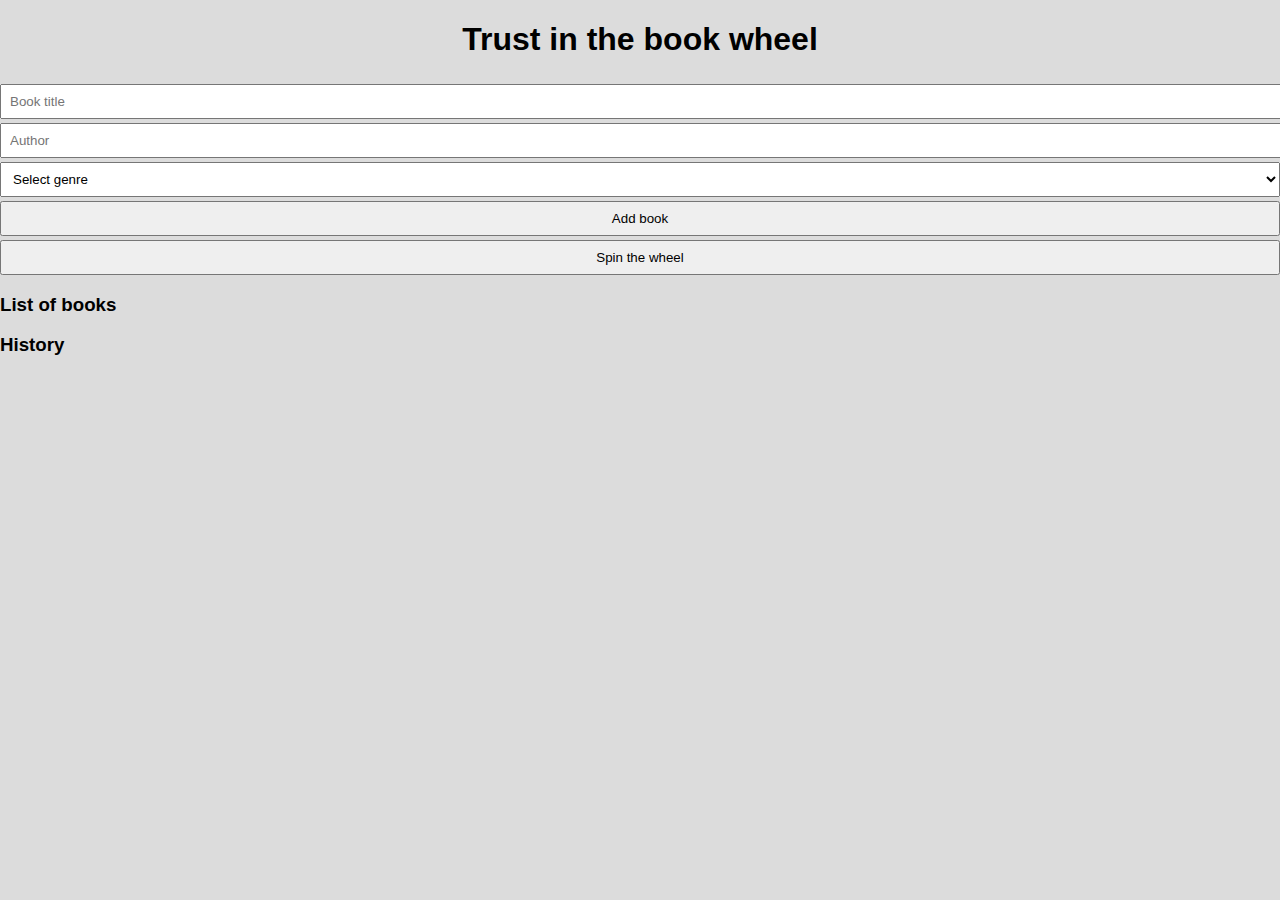
<file: index.html>
<!DOCTYPE html>
<html lang="en">
<head>
    <meta charset="UTF-8">
    <title>Book Spinner</title>
    <link rel="stylesheet" href="styles.css">
</head>

<body>

<h1>Trust in the book wheel</h1>

<div class="form-container">
    <input id="title" placeholder="Book title">
    <input id="author" placeholder="Author">

    <select id="genre">
        <option value="">Select genre</option>
        <option value="horror">Horror</option>
        <option value="romance">Romance</option>
        <option value="romantasy">Romantasy</option>
        <option value="thriller">Thriller</option>
        <option value="nonfiction">Non-fiction</option>
        <option value="femlit">Femlit</option>
        <option value="other">Other</option>
    </select>

    <button onclick="addBook()">Add book</button>
</div>

<div id="pointer"></div>
<div id="wheel-container"></div>

<button onclick="spinWheel()">Spin the wheel</button>

<div id="result"></div>

<div class="book-list">
    <h3>List of books</h3>
    <div id="bookList"></div>
</div>

<div class="history">
    <h3>History</h3>
    <div id="historyList"></div>
</div>

<script src="script.js"></script>
</body>
</html>
</file>
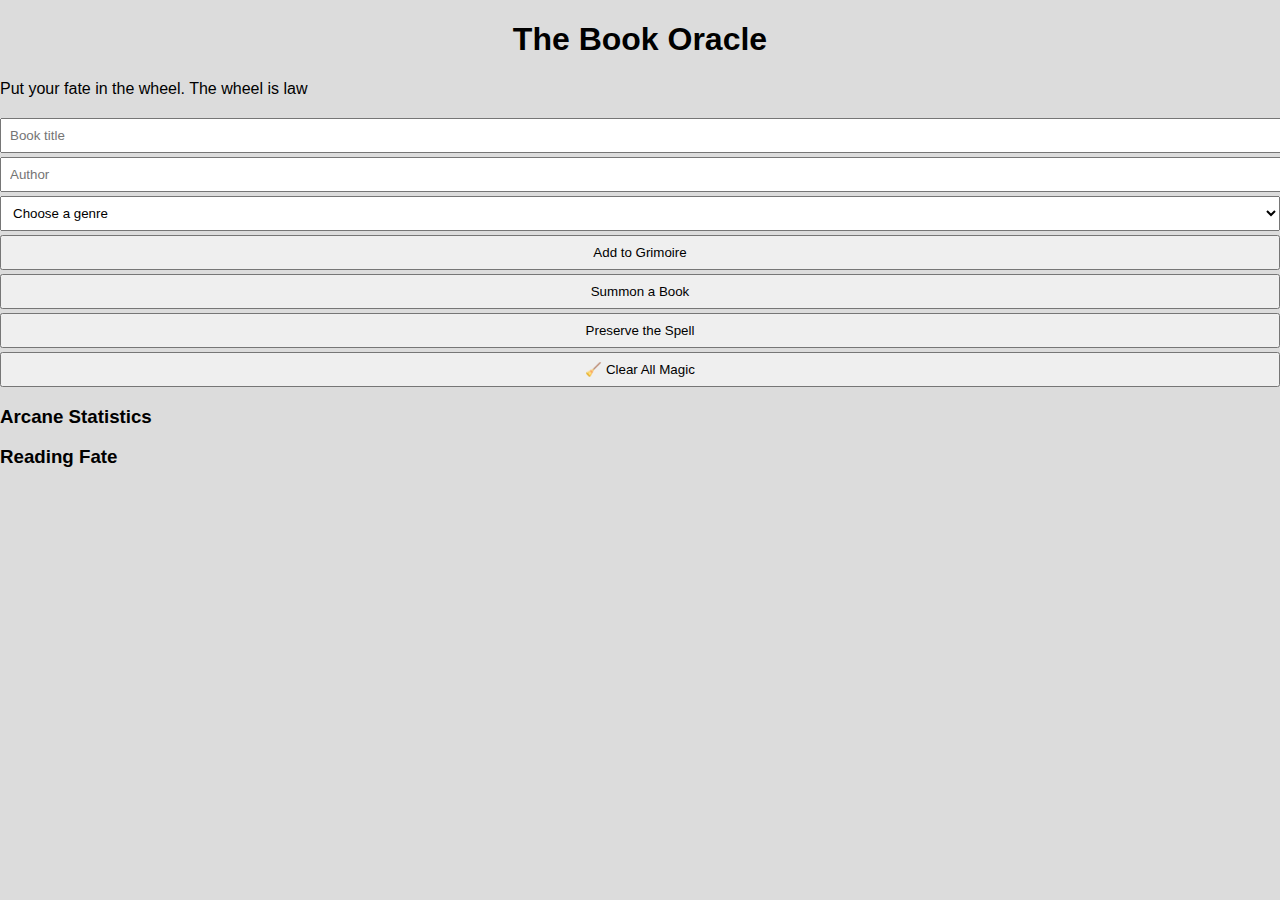
<file: wheelspin.html>
<!DOCTYPE html>
<html lang="en">
<head>
    <meta charset="UTF-8">
    <title>Witchy Book Oracle</title>
    <link rel="stylesheet" href="styles.css">
</head>

<body>

<h1>The Book Oracle</h1>
<p class="subtitle">Put your fate in the wheel. The wheel is law</p>

<div class="form-container">
    <input id="title" placeholder="Book title">
    <input id="author" placeholder="Author">

    <select id="genre">
        <option value="">Choose a genre</option>
        <option value="horror">Horror</option>
        <option value="romance">Romance</option>
        <option value="romantasy">Romantasy</option>
        <option value="thriller">Thriller</option>
        <option value="nonfiction">Non-fiction</option>
        <option value="femlit">Femlit</option>
        <option value="other">Other</option>
    </select>

    <button onclick="addBook()">Add to Grimoire</button>
</div>

<div class="controls">
    <button onclick="pickRandom()">Summon a Book</button>
    <button onclick="saveBooks()">Preserve the Spell</button>
    <button class="danger" onclick="clearAll()">🧹 Clear All Magic</button>
</div>

<div id="result" class="result"></div>

<div class="picker-container">
   <!--<div id="arrow">➤</div>--> 
    <div id="bookList"></div>
</div>

<div class="stats">
    <h3>Arcane Statistics</h3>
    <div id="statsList"></div>
</div>

<div class="history">
    <h3>Reading Fate</h3>
    <div id="historyList"></div>
</div>

<script src="wheelspinjs.js"></script>
</body>
</html>
</file>
<file: styles.css>
body {
  font-family: Arial, Helvetica, sans-serif;
  background-color: #DCDCDC;
  margin: 0;
  padding: 0;
}

.container {
  max-width: 600px;
  margin: 2rem auto;
  padding: 1.5rem;
  background-color: #F0F8FF;
  border-radius: 6px;
}

h1, h2 {
  text-align: center;
}

form label {
  display: block;
  margin-bottom: 1rem;
}

input, select, button {
  width: 100%;
  padding: 0.5rem;
  margin-top: 0.25rem;
}

button {
  cursor: pointer;
}

#random-btn {
  margin: 1rem 0;
}

.hidden {
  display: none;
}

/* genre colours */
.genre-horror {
  background-color: #000000;
}

.genre-fantasy{
  background-color: #8A2BE2;
}

.genre-romantasy{
  background-color: #FF1493;
}

.genre-thriller {
  background-color: #B22222;
}

.genre-nonfiction {
  background-color: #006400;
}

.genre-femlit {
  background-color: #FFD700;
}

.genre-other {
  background-color: #1E90FF;
}

#selected-book {
  background-color: #90EE90;
}

#history li {
  margin-bottom: 0.5rem;
  font-size: 0.9rem;
}
</file>
